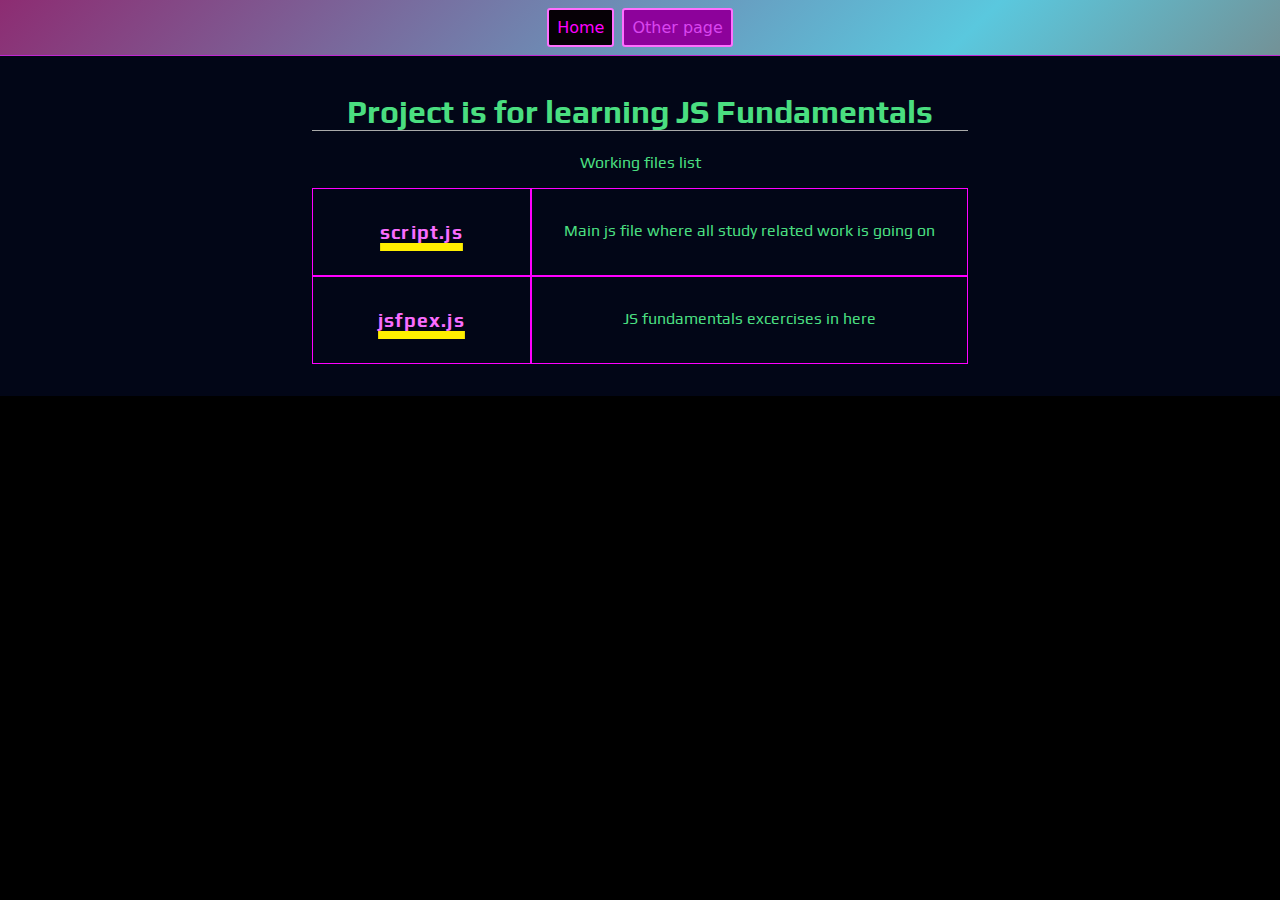
<file: index.html>
<!DOCTYPE html>
<html lang="en">
  <head>
    <title>Home</title>
    <meta charset="UTF-8" />
    <meta name="viewport" content="width=device-width" />

    <!-- Fonts code -->
    <link rel="preconnect" href="https://fonts.googleapis.com" />
    <link rel="preconnect" href="https://fonts.gstatic.com" crossorigin />
    <link
      href="https://fonts.googleapis.com/css2?family=Play:wght@400;700&display=swap"
      rel="stylesheet"
    />
    <!-- END Fonts code -->

    <link rel="stylesheet" href="styles.css" />

    <!-- Important code for linking the script.js -->
    <script type="module" src="js/script.js"></script>
    <!-- <script type="module" src="js/jsfpex.js"></script> -->
  </head>
  <body>
    <nav class="gradient-background">
      <a href="/" aria-current="page">Home</a>
      <a href="/page2.html">Other page</a>
    </nav>  
    <main>
      <div class="homepage">
        <h1 class="homepage-header">Project is for learning JS Fundamentals</h1>
        <p>
          Working files list
        </p>
        <div class="main-grid">
          <div class="main-grid-item">
            <a href="js/script.js">script.js</a>
          </div>
          <div class="main-grid-item">
            Main js file where all study related work is going on
          </div>
          <div class="main-grid-item">
            <a href="js/script.js">jsfpex.js</a>
          </div>
          <div class="main-grid-item">
            JS fundamentals excercises in here
          </div>
        </div>
        
        </p>
      </div>
    </main>
  </body>
</html>
</file>
<file: styles.css>
* {
  box-sizing: border-box;
}

body {
  margin: 0;
  font-family: system-ui, sans-serif;
  color: black;
  background-color: rgb(0, 0, 0);
}

nav {
  display: flex;
  flex-wrap: wrap;
  align-items: center;
  justify-content: center;
  padding: 0.5rem;
  gap: 0.5rem;
  border-bottom: solid 1px #c026d3;
  background-color: #2e1065;
}

nav a {
  display: inline-block;
  min-width: 4rem;
  padding: 0.5rem;
  border-radius: 0.2rem;
  border: solid 2px #ff6fff;
  text-align: center;
  text-decoration: none;
  color: #d946ef;
  background-color: #8d029b;
}

nav a[aria-current='page'] {
  color: #ff00ff;
  background-color: #060006;
}

main {
  padding: 1rem;
  background-color: #020617;
  /* height: 100vh; */
  color: #4ade80;
  display: flex;
  /* align-items: center; */
  justify-content: center;
}

.homepage {
  font-family: 'Play', sans-serif;
  text-align: center;
}
.homepage-header {
  border-bottom: solid 1px #aaa;
}

/* 
Animated Gradients frm 
https://animated-gradient-background-generator.netlify.app/
*/

.gradient-background {
  background: linear-gradient(
    136deg,
    #8d2c72,
    #5ac8de,
    #a52408,
    #b40d7d,
    #6dffc2
  );
  background-size: 300% 300%;
  animation: gradient-animation 35s ease infinite;
}

@keyframes gradient-animation {
  0% {
    background-position: 0% 50%;
  }
  50% {
    background-position: 100% 50%;
  }
  100% {
    background-position: 0% 50%;
  }
}

.main-grid {
  display: grid;
  grid-template-columns: 1fr 2fr;
}

.main-grid-item {
  border: 0.1px solid #ff00ff;
  padding: 2rem;
}
.main-grid-item a,
.main-grid-item a:link,
.main-grid-item a:visited {
  text-decoration-color: #ffef00;
  text-decoration-thickness: 0.5rem;
  color: #fa6dff;
  font-weight: 600;
  font-size: 1.2rem;
  letter-spacing: 1.2px;
  transition: all 300ms;
}

.main-grid-item a:hover,
.main-grid-item a:active {
  letter-spacing: 2px;
  text-decoration-color: #8d029b;
  text-decoration-thickness: 0.2rem;
  color: #c026d3;
}
</file>
